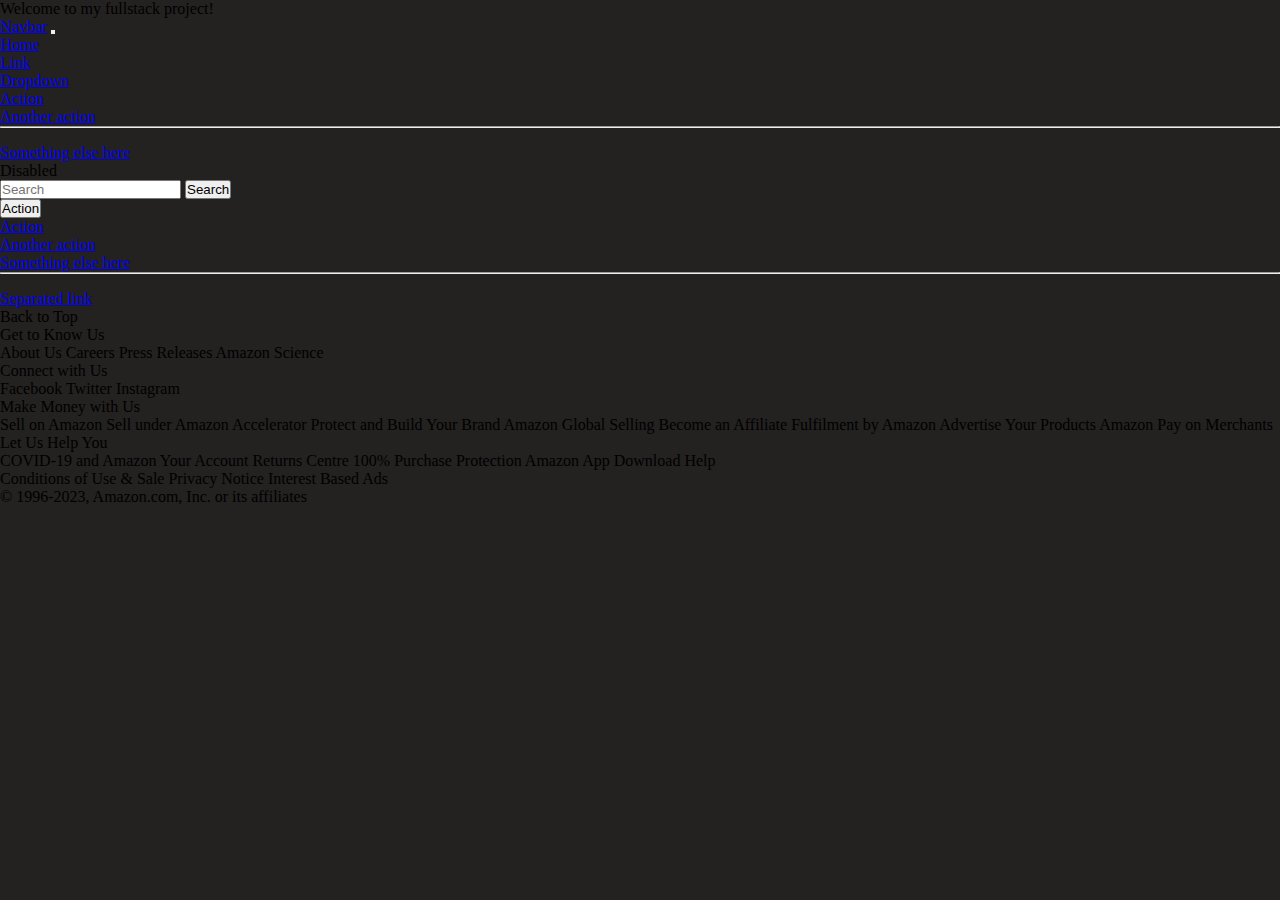
<file: templates/index.html>
<!DOCTYPE html>
<html lang="en">
<head>
    <meta charset="UTF-8">
    <meta name="viewport" content="width=device-width, initial-scale=1.0">
    <title>ProjectX</title>
    <link rel="stylesheet" href="style.css"/>
</head>
<body>
    Welcome to my fullstack project!
    <nav class="navbar navbar-expand-lg bg-body-tertiary">
  <div class="container-fluid">
    <a class="navbar-brand" href="#">Navbar</a>
    <button class="navbar-toggler" type="button" data-bs-toggle="collapse" data-bs-target="#navbarSupportedContent" aria-controls="navbarSupportedContent" aria-expanded="false" aria-label="Toggle navigation">
      <span class="navbar-toggler-icon"></span>
    </button>
    <div class="collapse navbar-collapse" id="navbarSupportedContent">
      <ul class="navbar-nav me-auto mb-2 mb-lg-0">
        <li class="nav-item">
          <a class="nav-link active" aria-current="page" href="#">Home</a>
        </li>
        <li class="nav-item">
          <a class="nav-link" href="#">Link</a>
        </li>
        <li class="nav-item dropdown">
          <a class="nav-link dropdown-toggle" href="#" role="button" data-bs-toggle="dropdown" aria-expanded="false">
            Dropdown
          </a>
          <ul class="dropdown-menu">
            <li><a class="dropdown-item" href="#">Action</a></li>
            <li><a class="dropdown-item" href="#">Another action</a></li>
            <li><hr class="dropdown-divider"></li>
            <li><a class="dropdown-item" href="#">Something else here</a></li>
          </ul>
        </li>
        <li class="nav-item">
          <a class="nav-link disabled" aria-disabled="true">Disabled</a>
        </li>
      </ul>
      <form class="d-flex" role="search">
        <input class="form-control me-2" type="search" placeholder="Search" aria-label="Search">
        <button class="btn btn-outline-success" type="submit">Search</button>
      </form>
    </div>
  </div>
</nav>
    <!-- Example single danger button -->
<div class="btn-group">
  <button type="button" class="btn-btn-danger-dropdown-toggle" data-bs-toggle="dropdown" aria-expanded="false">
    Action
  </button>
  <ul class="dropdown-menu">
    <li><a class="dropdown-item" href="#">Action</a></li>
    <li><a class="dropdown-item" href="#">Another action</a></li>
    <li><a class="dropdown-item" href="#">Something else here</a></li>
    <li><hr class="dropdown-divider"></li>
    <li><a class="dropdown-item" href="#">Separated link</a></li>
  </ul>

</div>
<script href="app.js"></script>

</div> 
    <footer>
      <div class="foot-panel1">Back to Top</div>
      <div class="foot-panel2">
        <ul>
          <p>Get to Know Us</p>
          <a>About Us</a>
          <a>Careers</a>
          <a>Press Releases</a>
          <a>Amazon Science</a>
        </ul>
        <ul>
          <p>Connect with Us</p>
          <a>Facebook</a>
          <a>Twitter</a>
          <a>Instagram</a>
        </ul>
        <ul>
          <p>Make Money with Us</p>
          <a>Sell on Amazon</a>
          <a>Sell under Amazon Accelerator</a>
          <a>Protect and Build Your Brand</a>
          <a> Amazon Global Selling</a>
          <a>Become an Affiliate</a>
          <a> Fulfilment by Amazon</a>
          <a>Advertise Your Products</a>
          <a>Amazon Pay on Merchants</a>
        </ul>
        <ul>
          <p>Let Us Help You</p>
          <a> COVID-19 and Amazon</a>
          <a>Your Account</a>
          <a>Returns Centre</a>
          <a>100% Purchase Protection</a>
          <a>Amazon App Download</a>
          <a>Help</a>
        </ul>
      </div>
      <div class="foot-panel3">
        <div class="logo"></div>
      </div>
      <div class="foot-panel4">
        <div class="pages">
          <a>Conditions of Use & Sale</a>
          <a>Privacy Notice</a>
          <a>Interest Based Ads</a>
        </div>
        <div class="copyright">
          © 1996-2023, Amazon.com, Inc. or its affiliates
        </div>
      </div>
    </footer>
    
</body>
</html>
</file>
<file: templates/style.css>
* {
    margin: 0;
    padding: 0;
    box-sizing: border-box;
}

@font-face {
    font-family: pixeboy;
    src: url('pixeboy.ttf');
}

body {
    min-height: 100vh;
    background-color: rgb(36, 33, 33);
    overflow: hidden;
}

#image-track > .image {
    width: 40vmin;
    height: 56vmin;
    object-fit: cover;
    object-position: 50% 50%;
}

#image-track > .image:not(:hover) {
    filter: grayscale(100%);
}

#image-track > .image:hover {
    filter: none; /* Remove the grayscale filter on hover */
}

#image-track {
    display: flex;
    gap: 4vmin;
    position: absolute;
    left: 50%;
    top: 50%;
    transform: translate(0, -50%);
}

#header {
    text-align: center;
    padding: 5px;
    background-color: rgb(36, 33, 33);
    color: rgb(255, 255, 255);
    z-index: 1;
    position: relative;
}

#header h1 {
    font-family: pixeboy;
    font-size: 4.5rem;
    margin-bottom: 10px;
}

#header p {
    font-size: 4rem;
}

#modal-container {
    display: none;
    position: fixed;
    z-index: 999;
    background-color: rgba(0, 0, 0, 0.9);
    top: 0;
    left: 0;
    width: 100%;
    height: 100%;
    overflow: auto;
}

#modal-content {
    text-align: center;
    position: relative;
    margin: 10% auto;
    padding: 20px;
    width: 80%;
}

#modal-image {
    max-width: 100%;
    max-height: 80vh;
}

#close-modal {
    position: absolute;
    top: 10px;
    right: 10px;
    color: white;
    font-size: 30px;
    cursor: pointer;
}
</file>
